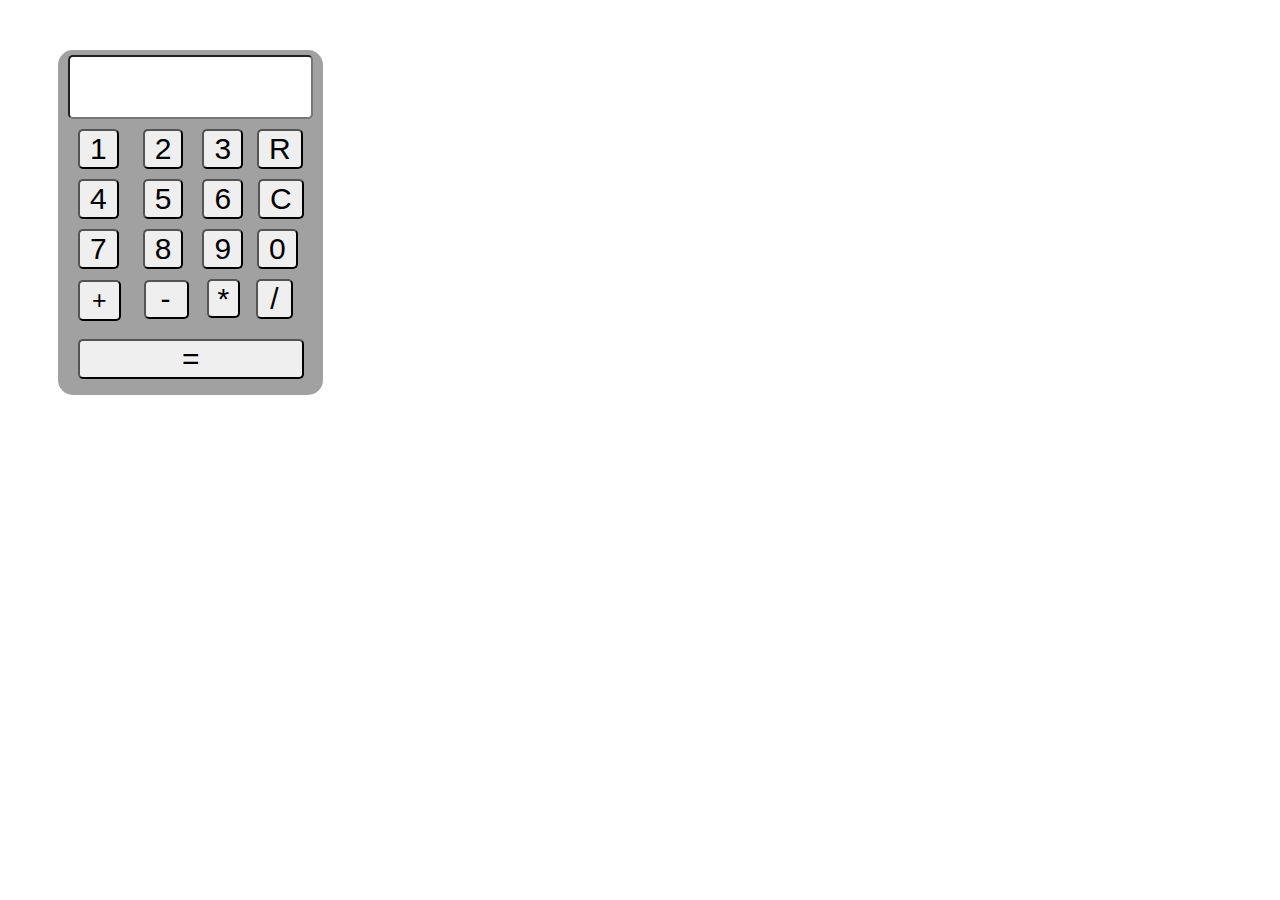
<file: index.htm>
<!DOCTYPE html>
<html lang="en">
    <head>
        <link rel="stylesheet" href="./style.css">
        <title>Cslculator</title>
    </head>
    <body>
        <div id="div">
            <input type="text" id="input">
            <br>
            <button id="b1">1</button>
            <button id="b2">2</button>
            <button id="b3">3</button>
            <button id="remover1">R</button>
            <button id="b4">4</button>
            <button id="b5">5</button>
            <button id="b6">6</button>
            <button id="clear">C</button>
            <button id="b7">7</button>
            <button id="b8">8</button>
            <button id="b9">9</button>
            <button id="b0">0</button>
            <br>
            <button id="bj"><span class="icon">+</span></button>
            <button id="bta">-</button>
            <button id="bz">*</button>
            <button id="bt">/</button>
            <button id="bm">=</button> 
        </div>       
        <script src="./app.js"></script>
    </body>
</html>
</file>
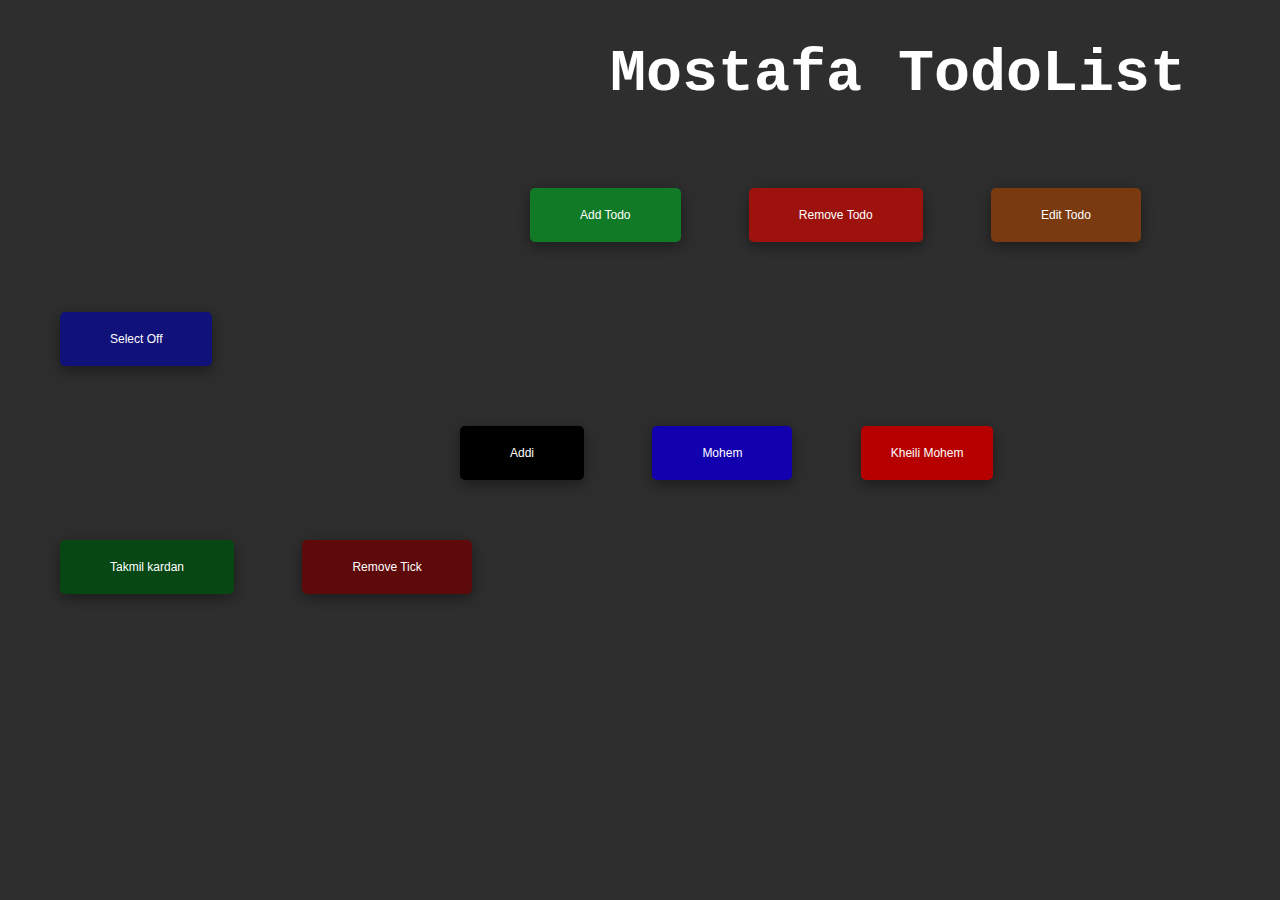
<file: index.html>
<!DOCTYPE html>
<html>
    <head>
        <title>TodoList</title>
        <Link rel="stylesheet" href="css.css"></Link>
    </head>
    <body>
        <h1 id="Mostafa">Mostafa TodoList</h1>
        <button id="add" >Add Todo</button>
        <button id="remove">Remove Todo</button>
        <button id="edit">Edit Todo</button>
        <button id="select">Select Off</button>
        <br>
        <button id="addi">Addi</button> 
        <button id="mohem">Mohem</button>
        <button id="kheili-mohem">Kheili Mohem</button>  
        <button id="AnjamShodehe">Takmil kardan</button>
        <button id="remove-tick">Remove Tick</button>
        <script src="Todo.js"></script>
    </body>
</html>
</file>
<file: style.css>
#input{
    font-size: 50px;
    width: 237px;
    border-radius: 5px;
    margin: 5px;
    margin-left: 10px;
    margin-right: 10px;
}  
#b1{
    font-size: 30px;
    padding-left: 10px;
    padding-right: 10px;
    margin: 5px;
    border-radius: 5px;
    font-family:'Franklin Gothic Medium', 'Arial Narrow', Arial, sans-serif;
    margin-left: 20px;
    margin-right: 15px;
}
#b2{
    font-size: 30px;
    padding-left: 10px;
    padding-right: 10px;
    margin: 5px;
    border-radius: 5px;
    font-family:'Franklin Gothic Medium', 'Arial Narrow', Arial, sans-serif;
}
#b3{    
    font-size: 30px;
    padding-left: 10px;
    padding-right: 10px;
    margin: 5px;
    border-radius: 5px;
    font-family:'Franklin Gothic Medium', 'Arial Narrow', Arial, sans-serif;
    margin-left: 10px;
    margin-right: 10px;
}
#remover1{
    font-size: 30px;
    padding-left: 10px;
    padding-right: 10px;
    border-radius: 5px;
    font-family:'Franklin Gothic Medium', 'Arial Narrow', Arial, sans-serif;    
}
#b4{
    font-size: 30px;
    padding-left: 10px;
    padding-right: 10px;
    margin: 5px;
    border-radius: 5px;
    font-family:'Franklin Gothic Medium', 'Arial Narrow', Arial, sans-serif;
    margin-left: 20px;
    margin-right: 15px;
}
#b5{
    font-size: 30px;
    padding-left: 10px;
    padding-right: 10px;
    margin: 5px;
    border-radius: 5px;
    font-family:'Franklin Gothic Medium', 'Arial Narrow', Arial, sans-serif;
}
#b6{
    font-size: 30px;
    padding-left: 10px;
    padding-right: 10px;
    margin: 5px;
    border-radius: 5px;
    font-family:'Franklin Gothic Medium', 'Arial Narrow', Arial, sans-serif;
    margin-left: 10px;
    margin-right: 10px;
}
#clear{
    font-size: 30px;
    padding-left: 10px;
    padding-right: 10px;
    border-radius: 5px;
    font-family:'Franklin Gothic Medium', 'Arial Narrow', Arial, sans-serif;
    margin-left: 1px;
}
#b7{
    font-size: 30px;
    padding-left: 10px;
    padding-right: 10px;
    margin: 5px;
    border-radius: 5px;
    font-family:'Franklin Gothic Medium', 'Arial Narrow', Arial, sans-serif;
    margin-left: 20px;
    margin-right: 15px;
}
#b8{
    font-size: 30px;
    padding-left: 10px;
    padding-right: 10px;
    margin: 5px;
    border-radius: 5px;
    font-family:'Franklin Gothic Medium', 'Arial Narrow', Arial, sans-serif;
}
#b9{
    font-size: 30px;
    padding-left: 10px;
    padding-right: 10px;
    margin: 5px;
    border-radius: 5px;
    font-family:'Franklin Gothic Medium', 'Arial Narrow', Arial, sans-serif;
    margin-left: 10px;
    margin-right: 10px;
}
#b0{
    font-size: 30px;
    padding-left: 10px;
    padding-right: 10px;
    margin: 5px;
    border-radius: 5px;
    margin-left: 0px;
    font-family:'Franklin Gothic Medium', 'Arial Narrow', Arial, sans-serif;
}
#bj{
    font-size: 25px;
    padding-right: 12px;
    padding-left: 12px;
    padding-top: 4px;
    padding-bottom: 4px;
    border-radius: 5px;
    font-family:'Franklin Gothic Medium', 'Arial Narrow', Arial, sans-serif;
    margin: 5px;
    margin-left: 20px;
    margin-right: 30px;
    
}
#bta{
    font-size: 30px;
    padding-left: 15px;
    padding-right: 16px;
    padding-top: 0px;
    padding-bottom: 1px;
    margin: 5px;
    margin-left: -11px;
    border-radius: 5px;
    font-family:'Franklin Gothic Medium', 'Arial Narrow', Arial, sans-serif;
}
#bz{
    font-size: 30px;
    padding-left: 9px;
    padding-right: 9px;
    padding-bottom: 0px;
    margin: 5px;
    border-radius: 5px;
    font-family:'Franklin Gothic Medium', 'Arial Narrow', Arial, sans-serif;
    margin-left: 9px;
}
#bt{
    font-size: 30px;
    padding-left: 12px;
    padding-right: 12px;
    margin: 5px;
    border-radius: 5px;
    font-family:'Franklin Gothic Medium', 'Arial Narrow', Arial, sans-serif;
    margin-left: 7px;
    margin-bottom: 15px;
    margin-right: 20px;
}
#bm{
    font-size: 30px;
    padding-left: 102px;
    padding-right: 102px;
    border-radius: 5px;
    font-family:'Franklin Gothic Medium', 'Arial Narrow', Arial, sans-serif;
    margin-bottom: 25px;
    margin: 5px;
    margin-left: 20px;

}
#div{
    background-color: rgb(161, 161, 161);
    margin: 50px;
    width: 265px;
    height: 345px;
    border-radius: 15px;
}
</file>
<file: css.css>
#add{
    margin-top: 40px;
    margin-left: 500px;
    margin-right: 30px;
    margin-bottom: 30px;
    font-family: Arial, Helvetica, sans-serif;
    padding: 20px;
    padding-left: 50px;
    padding-right: 50px;
    border: none;
    background-color: rgb(16, 122, 39);
    font-size: 12px;
    color: #fff;
    transition: transform 0.2s;
    border-radius: 5px;
    box-shadow: 0 4px 15px #0000006c;
}
#remove{
    margin-top: 40px;
    margin-left: 30px;
    margin-right: 30px;
    margin-bottom: 30px;
    font-family: Arial, Helvetica, sans-serif;
    padding: 20px;
    padding-left: 50px;
    padding-right: 50px;
    border: none;
    background-color: rgb(158, 18, 13);
    font-size: 12px;
    color: #fff;
    transition: transform 0.2s;
    border-radius: 5px;
    box-shadow: 0 4px 15px #0000006c;
}
#edit{
    margin-top: 40px;
    margin-left: 30px;
    margin-right: 30px;
    margin-bottom: 30px;
    font-family: Arial, Helvetica, sans-serif;
    padding: 20px;
    padding-left: 50px;
    padding-right: 50px;
    border: none;
    background-color: rgb(122, 58, 16);
    font-size: 12px;
    color: #fff;
    transition: transform 0.2s;
    border-radius: 5px;
    box-shadow: 0 4px 15px #0000006c;
}
#select{
    margin-top: 40px;
    margin-left: 30px;
    margin-right: 30px;
    margin-bottom: 30px;
    font-family: Arial, Helvetica, sans-serif;
    padding: 20px;
    padding-left: 50px;
    padding-right: 50px;
    border: none;
    background-color: rgb(16, 18, 122);
    font-size: 12px;
    color: #fff; 
    transition: transform 0.2s;
    border-radius: 5px;
    box-shadow: 0 4px 15px #0000006c;
}
#addi{
    margin-top: 30px;
    margin-left: 430px;
    margin-right: 30px;
    margin-bottom: 30px;
    font-family: Arial, Helvetica, sans-serif;
    padding: 20px;
    padding-left: 50px;
    padding-right: 50px;
    border: none;
    background-color: rgb(0, 0, 0);
    font-size: 12px;
    color: #fff;
    transition: transform 0.2s;
    border-radius: 5px;
    box-shadow: 0 4px 15px #0000006c;
}
#mohem{
    margin-top: 30px;
    margin-left: 30px;
    margin-right: 30px;
    margin-bottom: 30px;
    font-family: Arial, Helvetica, sans-serif;
    padding: 20px;
    padding-left: 50px;
    padding-right: 50px;
    border: none;
    background-color: rgb(18, 0, 175);
    font-size: 12px;
    color: #fff;
    transition: transform 0.2s;
    border-radius: 5px;
    box-shadow: 0 4px 15px #0000006c;
}
#kheili-mohem{
    margin-top: 30px;
    margin-left: 30px;
    margin-right: 30px;
    margin-bottom: 30px;
    font-family: Arial, Helvetica, sans-serif;
    padding: 20px;
    padding-left: 30px;
    padding-right: 30px;
    border: none;
    background-color: rgb(182, 0, 0);
    font-size: 12px;
    color: #fff;
    transition: transform 0.2s;
    border-radius: 5px;
    box-shadow: 0 4px 15px #0000006c;
}
#AnjamShodehe{
    margin-top: 30px;
    margin-left: 30px;
    margin-right: 30px;
    margin-bottom: 30px;
    font-family: Arial, Helvetica, sans-serif;
    padding: 20px;
    padding-left: 50px;
    padding-right: 50px;
    border: none;
    background-color: rgb(6, 71, 20);
    font-size: 12px;
    color: #fff;
    transition: transform 0.2s;
    border-radius: 5px;
    box-shadow: 0 4px 15px #0000006c;
}
#remove-tick{
    margin-top: 30px;
    margin-left: 30px;
    margin-right: 30px;
    margin-bottom: 30px;
    font-family: Arial, Helvetica, sans-serif;
    padding: 20px;
    padding-left: 50px;
    padding-right: 50px;
    border: none;
    background-color: rgb(95, 10, 10);
    font-size: 12px;
    color: #fff;
    transition: transform 0.2s;
    border-radius: 5px;
    box-shadow: 0 4px 15px #0000006c;
}
body {
    font-family: 'Franklin Gothic Medium', 'Arial Narrow', Arial, sans-serif;
    font-size: 30px;
    margin: 30px;
    color: white;
    background-color: rgb(46, 46, 46);
}
#add:hover {
    animation: popOut 0.5s forwards;
}
#remove:hover {
    animation: popOut 0.5s forwards;
}
#edit:hover {
    animation: popOut 0.5s forwards;
}
#select:hover {
    animation: popOut 0.5s forwards;
}
#addi:hover {
    animation: popOut 0.5s forwards;
}
#mohem:hover {
    animation: popOut 0.5s forwards;
}
#kheili-mohem:hover {
    animation: popOut 0.5s forwards;
}
#tick:hover {
    animation: popOut 0.5s forwards;
}
#remove-tick:hover {
    animation: popOut 0.5s forwards;
}
@keyframes popOut {
    0% {
        transform: scale(1);
    }
    50% {
        transform: scale(1.2);
    }
    100% {
        transform: scale(1);
    }
}
#Mostafa {
    font-family: 'Courier New', Courier, monospace;
    margin-left: 580px;
}
</file>
